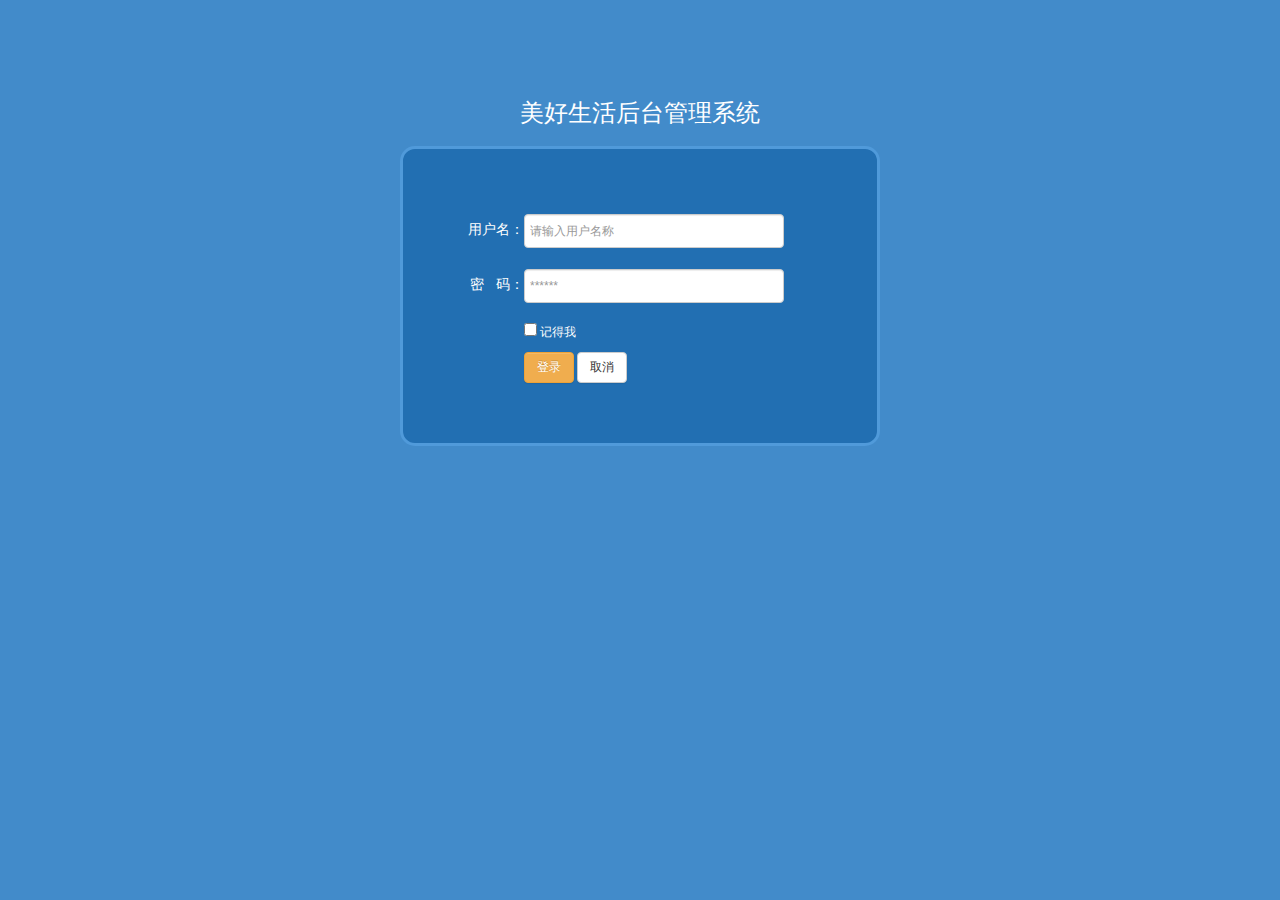
<file: src/main/resources/templates/login.html>
<!DOCTYPE html>
<html lang="en" ng-app="App">
    <head>
        <meta charset="UTF-8">
        <meta http-equiv="X-UA-Compatible" content="IE=edge">
        <meta name="viewport" content="width=device-width, initial-scale=1">
        <title>美好生活后台管理系统</title>
        <link rel="stylesheet" href="../static/bootstrap/css/bootstrap-theme.min.css"/>
        <link rel="stylesheet" href="../static/bootstrap/css/bootstrap.min.css"/>
        <link rel="stylesheet" href="../static/css/css.css"/>
        <script src="../static/js/angular.min.js"></script>
        <script src="../static/js/saveUtile.js"></script>
        <script type="text/javascript">
            var app = angular.module('App',[]);
            app.controller('first', ['$scope', '$http', '$interval', function ($scope, $http, $interval){

                $scope.inforFlag = false;//消息提示框控制标志位
                $scope.infor = '用户名或密码错误!';
                $scope.userInfor = {
                    userName : '',
                    password : ''
                };

                $scope.submitInfor = function () {

                    if($scope.userInfor.userName == '' || $scope.userInfor.password == ''){
                        $scope.infor = '用户名或密码不能为空!';
                        $scope.inforFlag = true;//消息提示框控制标志位

                        var timer=$interval(function(){
                            $scope.inforFlag = false;
                        },5000);

                    }else{

                        $http({
                            method: 'POST',
                            url: '/admin/login',
                            headers: { 'Content-Type': 'application/x-www-form-urlencoded' },
                            params: {
                                userName: $scope.userInfor.userName,
                                passwd:$scope.userInfor.password
                            },
                            timeout: 120000
                        }).then(function successCallback(response) {
                            var res = response.data;
                            console.log(res);
                            if(res.success == true){

                                var token = res.data;
                                setLocalStorage("token", token);
                                window.location.href='/admin/center';


                            }else if(res.success == false){
                                $scope.infor = res.message;
                                $scope.inforFlag = true;//消息提示框控制标志位

                                var timer=$interval(function(){
                                    $scope.inforFlag = false;
                                },5000);
                            }
                        }, function errorCallback(response) {

                            $scope.infor = '系统异常!';
                            $scope.inforFlag = true;//消息提示框控制标志位

                            var timer=$interval(function(){
                                $scope.inforFlag = false;
                            },5000);

                        });

                    }



                };

                $scope.clearInfor = function () {
                    $scope.userInfor.userName = '';
                    $scope.userInfor.password = '';
                };

                $scope.$on('destroy',function(){
                    $interval.cancel($scope.timer);
                })  //在控制器里，添加$on函数


            }]);
        </script>
    </head>
    <body class="bodybj" ng-controller="first">
            <div class="container-fluid">
                <h5 class="text-center login-name">美好生活后台管理系统</h5>
                <form class="form-signin ">
                    <div class="form-group login-height">
                        <label for="inputEmail3" class="col-sm-3 login-text control-label">用户名：</label>
                        <div class="col-sm-7">
                            <input type="text" class="form-control input3 m-input" ng-model="userInfor.userName" id="inputEmail3" placeholder="请输入用户名称">
                        </div>
                    </div>
                    <div class="form-group login-height">
                        <label for="inputPassword3" class="col-sm-3 login-text control-label">密&nbsp;&nbsp;&nbsp;码：</label>
                        <div class="col-sm-7">
                            <input type="password" ng-model="userInfor.password" class="form-control input3 m-input" id="inputPassword3" placeholder="******">
                        </div>
                    </div>
                    <div class="col-sm-offset-3 col-sm-7 remember">
                        <input type="checkbox" value="remember-me" > 记得我
                    </div>
                    <div class="col-sm-offset-3 col-sm-7">
                        <a href="#" ng-click="submitInfor()" type="button" class="btn btn-warning">登录</a>
                        <a href="#" ng-click="clearInfor()" type="button" class="btn btn-default">取消</a>
                    </div>
                    </form>
            </div>

            <div class="alert alert-warning alert-dismissable" ng-show="inforFlag" style="margin-top: 30px; width: 80%; margin-left: 10%;">
                <strong>系统消息:</strong> {{infor}}
            </div>

        <script src="../static/bootstrap/js/jquery.min.js"></script>
        <script rel="script" src="../static/bootstrap/js/bootstrap.min.js"></script>
    </body>
</html>
</file>
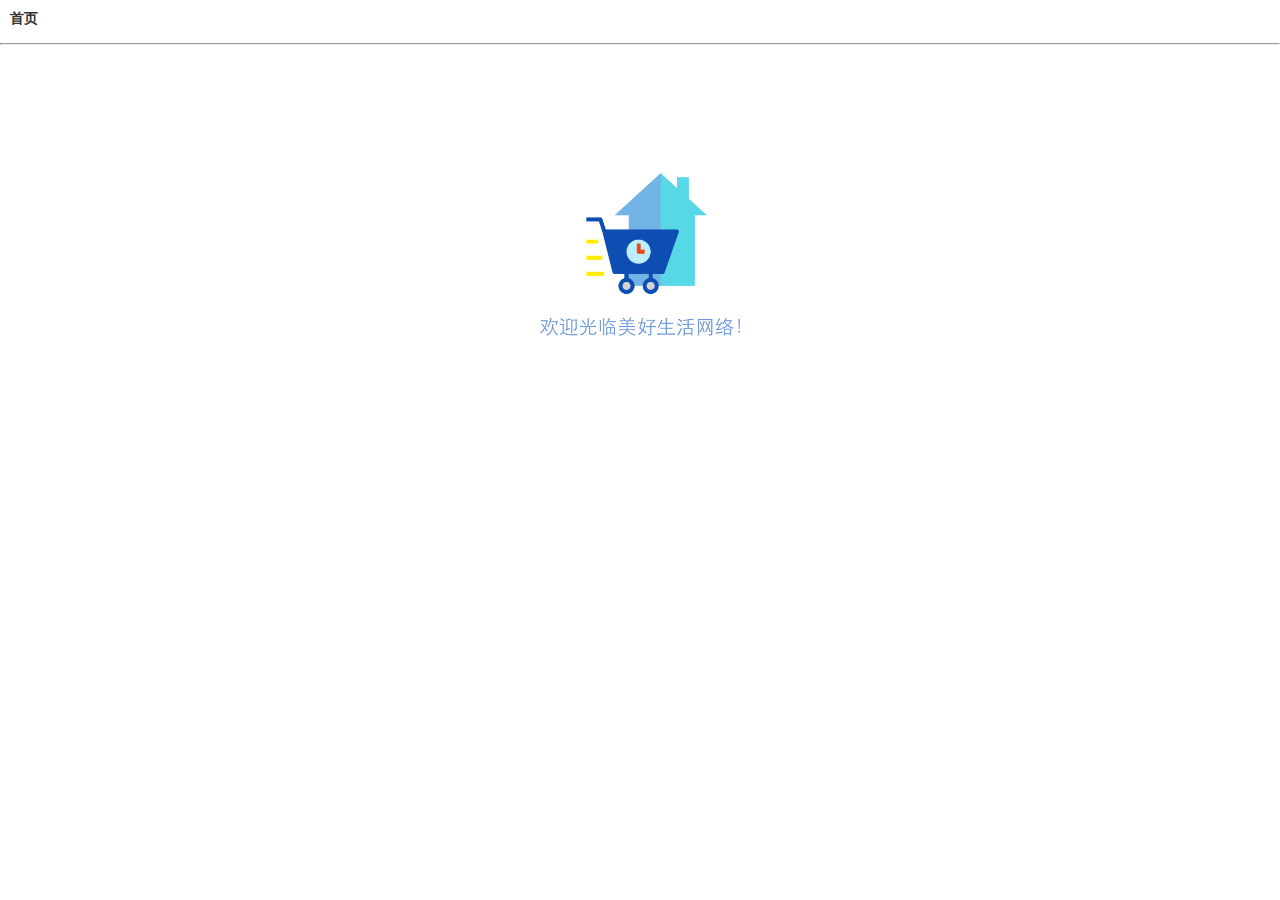
<file: src/main/resources/templates/common/right.html>
<!DOCTYPE html>
<html lang="en">
<head>
    <meta charset="UTF-8">
    <title>右边</title>
    <link rel="stylesheet" href="../../static/bootstrap/css/bootstrap-theme.min.css">
    <link rel="stylesheet" href="../../static/bootstrap/css/bootstrap-theme.min.css">
    <link rel="stylesheet" href="../../static/css/css.css">
    <script src="../../static/js/jquery.min.js"></script>
    <script src="../../static/js/popper.min.js"></script>
    <script src="../../static/js/bootstrap.min.js"></script>
</head>
<body>

<h1 class="">首页</h1>
<hr>
<p style="text-align: center; margin-top: 10%;">
 <img src="../../static/image/mh.png" width="200">
</p>

</body>
</html>
</file>
<file: src/main/resources/static/css/css.css>
@charset "UTF-8";

body {
    overflow-x: auto;
    font-size: 12px;
    color: #333;
    font-weight: normal;
    font-family: "宋体,"Microsoft YaHei",Segoe UI", Roboto, "Helvetica Neue", Arial, "PingFang SC", "Hiragino Sans GB",  sans-serif; }

a {
    outline: none;
    text-decoration: none;
    color: inherit;
}
a:hover {
    text-decoration: none;
}
html {
    zoom: 1; }

html * {
    outline: 0;
    zoom: 1; }

html button::-moz-focus-inner {
    border-color: transparent !important;
}
body, div, dl, dt, dd, ul, ol, li, h1, h2, h3, h4, h5, h6, pre, code, form, fieldset, legend, input, textarea, p, blockquote, th, td {
    margin: 0;
    padding: 0; }

table {
    border-collapse: collapse;
    border-spacing: 0; }

fieldset, a img {
    border: 0; }

address, caption, cite, code, dfn, em, th, var,i {
    font-style: normal;
    font-weight: normal; }

li {
    list-style: none;
}

caption, th {
    text-align: left; }

h1, h2, h3, h4, h5, h6 {
    font-size: 100%;
    font-weight: normal; }

q:before, q:after {
    content: ''; }

em, i {
    font-style: normal; }

.clearfix{
    clear: both;
}
.btn-edd{
    background-color: #428bca;
    color: #ffffff;
    text-shadow: none;
}
.btn-edd:hover{
    background-color: #3778b1;
    color: #ffffff;
    text-shadow: none;
}
.bodybj{
    background-color: #428bca;
}
.login-main{
    margin: 100px auto;
}
.form-signin {
    max-width: 480px;
    height: 300px;
    padding: 55px 5px;
    margin: 20px auto;
    background-color: #226fb2;
    border: 3px solid #509ada;
    border-radius: 15px;
}
.remember {
    color:#ffffff;
}
.m-input{
    margin-top: 5px!important;
    margin-left: 0px !important;
}
.to{
    margin: 0 5px ;
    font-size: 12px;
    line-height: 40px;
}
.text-list{
    line-height: 30px;
}
.input-group-addon {
    padding: 5px 6px;
    font-size: 14px;
    font-weight: 300;
    line-height: 1;
    color: #555;
    text-align: center;
    background-color: #eee;
    border: 1px solid #ccc;
    border-radius: 4px;
}
.col-lg-1, .col-lg-10, .col-lg-11, .col-lg-12, .col-lg-2, .col-lg-3, .col-lg-4, .col-lg-5, .col-lg-6, .col-lg-7, .col-lg-8, .col-lg-9, .col-md-1, .col-md-10, .col-md-11, .col-md-12, .col-md-2, .col-md-3, .col-md-4, .col-md-5, .col-md-6, .col-md-7, .col-md-8, .col-md-9, .col-sm-1, .col-sm-10, .col-sm-11, .col-sm-12, .col-sm-2, .col-sm-3, .col-sm-4, .col-sm-5, .col-sm-6, .col-sm-7, .col-sm-8, .col-sm-9, .col-xs-1, .col-xs-10, .col-xs-11, .col-xs-12, .col-xs-2, .col-xs-3, .col-xs-4, .col-xs-5, .col-xs-6, .col-xs-7, .col-xs-8, .col-xs-9{
    padding: 5px 0;

}
.search{
    margin-left: 90px;
    margin-top: 30px;
}
.login-height{
    height: 40px;
}
.form-control{
    padding:5px ;
    width: 55px;
    margin-left: 5px;
    font-size: 12px;
}
.form-horizontal .control-label {
    padding-top: 7px;
    margin-bottom: 0;
    text-align: right;
    line-height: 30px;
}
.btn-zong{
    margin-right: 5px;
}

.cont{
    margin-top: 20px;
    max-height: 500px;
    overflow-x: hidden;
    overflow-y: auto;
}
.login-text{
    line-height: 40px;
    font-size: 14px;
    text-align: right;
    color: #ffffff;
}
.input1{
    width: 110px!important;
}
.input2{
    width: 200px!important;
}
.input3{
    width: 260px!important;
}
.menu-icon{
    margin-right: 8px;
}
.main2{
    width: 100%;
    padding: 10px;
}
.mc{
    border-top: 10px solid #f8f8f8;


}
.breadcrumb{
    margin-bottom: 0;
}
.login-name{
    margin-top: 100px;
    color: #ffffff;
    font-size: 24px;
}
.sidebar {
    width: 20%;
    z-index: 1000;
    display: block;
    padding: 10px 0;
    overflow-x: hidden;
    overflow-y: auto;
    background-color: #f5f5f5;
    border-right: 1px solid #eee;
    float: left;
    position: absolute;
    left: 0;
    bottom: 0px;
    top: 52px;
}
.btn-denglu{
    background-color: #F8C200;
    border:1px solid #F8C200;
    padding: 7px 10px;
    font-size: 14px;
    margin-top: 15px;
}
.btn-denglu:hover{
    background-color: #eebb03;
    border:1px solid #eebb03;
}
.main {
    width: 80%;
    float: right;
    padding: 10px 20px 20px 20px;

}
.nav-sidebar > .active > a, .nav-sidebar > .active > a:hover, .nav-sidebar > .active > a:focus {
    color: #fff;
    background-color: #428bca;

}
.nav>li>a {
    position: relative;
    display: block;
    padding: 10px 25px;
    font-size: 14px;
    color:#000;
}

.nav>li>.list{
    color: #ffffff;
    text-shadow: none;
    padding: 15px 25px;
}
.nav>li>.list:hover{
    color: #ffffff;
    text-shadow: none;
    padding: 15px 25px;
}
.nav>li>.list:active{
    color: #ffffff;
    text-shadow: none;
    padding: 15px 25px;
    background-color: #428bca;
}
.nav>li>a:hover {
    position: relative;
    display: block;
    padding: 10px 25px;
    font-size: 14px;
    background-color: #428bca;
    color:#eeeeee;
}
.sys-a{
    margin-right: 50px;
}

.navbar-right span{
    color: #00e7d4;
    line-height: 50px;
}
.navbar-right img{
    width: 30px;
    height: 30px;
    line-height: 50px;
    border-radius: 50px;
    border:1px solid #fdfdfd;
    margin-right: 10px;
}
.navbar>.container-fluid .navbar-brand {
     margin-left: 15px;
}
.nav-sidebar {

    text-shadow: none;

}
.input{
    font-size: 12px;
}
.login-nav{
    color:#ffffff;
}
.navbar-inverse {
    background-color: #428bca;
    border-color: #428bca;
}
.navbj{
    background-color: #428bca;
    border-radius: 0;
    margin-bottom: 0;
}
.sys-a a{
    color:#ffffff;
    text-shadow: none;
}
label{
    font-weight: normal;
}
.save{
    background-color: #428bca;
    color:#ffffff;
    text-shadow: none;
}
footer{
    height: 40px;
    background-color: #e1e1e1;
    position: absolute;
    bottom: 0;
    left: 0;
    right: 0;
    padding-left: 50px;
    padding-top: 10px;
}
hr{
    margin: 0;
}
h1{
    margin: 10px 0 15px 10px;
    font-size: 14px;
    font-weight: bold;
}
table th{
    background-color: #d1dde7;
}
th,td{
    text-align: center;
}
.table-striped{
    overflow-y: hidden;
    overflow-x: auto;
}
.top-xinzeng{
    margin-top: 10px;
}
.btn{
    font-size:12px
}
.index0{
    margin-top: 100px;
}
.t-l{
    text-align: left !important;
}
.input-l{
    width:100px;
}
.sidebar li{
    border-bottom: 1px solid #ddd;
}
.jfbc{
    margin-top: 30px!important;
}
.form-control-static {
    margin-top: 1px;
    color:#999999;
    margin-left: 20px;
}
.nav-active{
    background-color:#428bca!important;
    color:#ffffff!important;
}

/*伸缩菜单样式表*/
.menu_list{
    width:255px;
    margin:0 auto;
}
.menu_head{
    height: 43px;
    line-height: 47px;
    padding-left: 23px;
    font-size: 14px;
    color: #000;
    border-bottom: 1px solid #ddd;
    cursor: pointer;
    position: relative;
    margin: 0px;
    background:  url(image/pro_down.png) center right no-repeat;
}
.menu_head:hover{
    background-color:#428bca;
    color:#ffffff;
}
.menu_list .current{

    color:#000;
    background: url(image/pro_left.png) center right no-repeat;
}
.menu_body{
    line-height: 38px;
    border-left: 1px solid #e1e1e1;
    backguound: #fff;
    border-right: 1px solid #e1e1e1;
}
.menu_body a{
    display:block;
    height:38px;
    line-height:38px;
    padding-left:58px;
    color:#777777;
    background:#fff;
    text-decoration:none;
    border-bottom:1px solid #e1e1e1;
}

.menu_body a:hover{
    background-color:#428bca;
    color:#ffffff;
    text-decoration:none;
}
.menu_body a:active{
    background-color:#428bca;
}
/*结束*/
</file>
